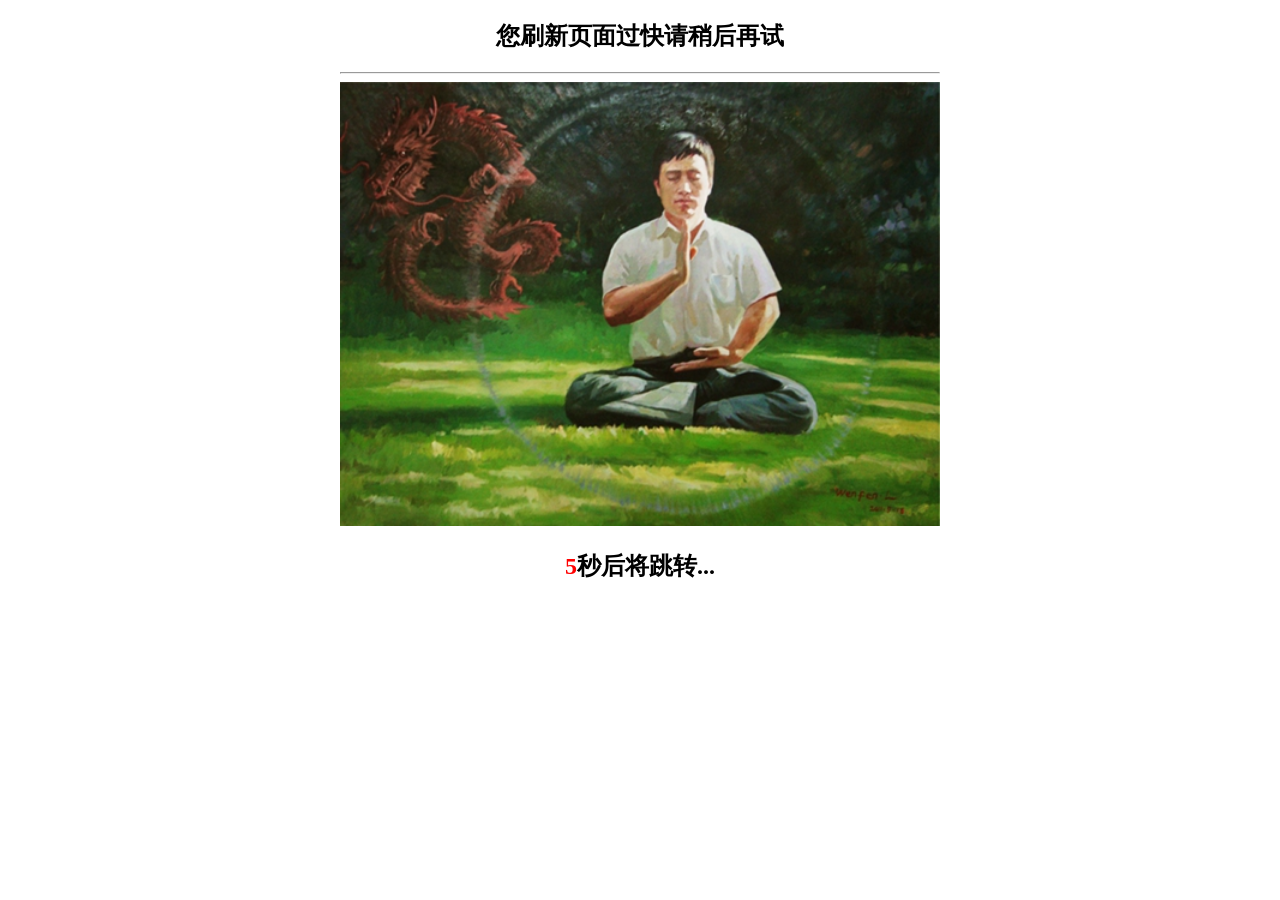
<file: f5.html>
<!DOCTYPE html>
<html>
	<head>
		<meta charset="utf-8" />
		<meta name="viewport" content="width=device-width, initial-scale=1">
		<title>刷新过快</title>
		<style type="text/css">
			.f5{
				width: 600px;
				height: 500px;
				margin: auto;
				text-align: center;
			}
			.f5 img{width:600px;}
			#timespan{color: red;}
		</style>
	</head>
	<body onload="pastTime()">
		<div class="f5">
			<h2>您刷新页面过快请稍后再试</h2>
			<hr >
			<img src="img/zn.jpg" >
			<h2><span id="timespan">5</span>秒后将跳转...</h2>
		</div>
	</body>
</html>
<script type="text/javascript">
	function pastTime(){
		window.setInterval(function(){//间隔执行
			var span=document.getElementById("timespan");//获取span标签
			span.innerHTML=span.innerHTML-1;
			//时间到0是跳转
			if(span.innerHTML==0){
				location.href="https://kanzx.github.io";
			}
		},1000);
	}
</script>
</file>
